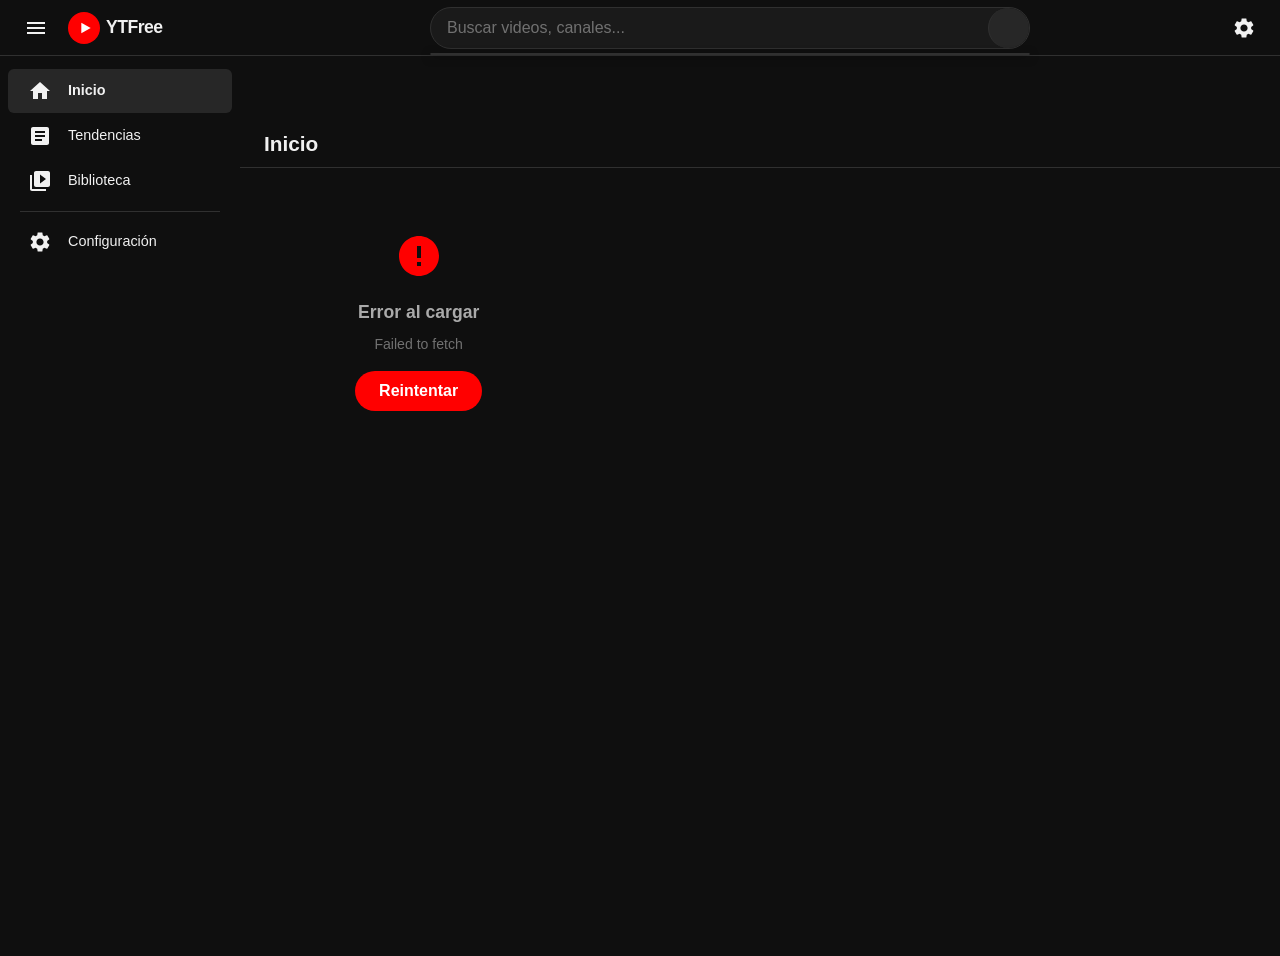
<file: index.html>
<!DOCTYPE html>
<html lang="es">
<head>
  <meta charset="UTF-8">
  <meta name="viewport" content="width=device-width, initial-scale=1.0, viewport-fit=cover">
  <meta name="theme-color" content="#0f0f0f">
  <meta name="description" content="YouTube sin anuncios - Rápido y gratis">
  <meta name="mobile-web-app-capable" content="yes">
  <meta name="apple-mobile-web-app-capable" content="yes">
  <meta name="apple-mobile-web-app-status-bar-style" content="black-translucent">
  <meta name="apple-mobile-web-app-title" content="YTFree">
  <title>YTFree</title>
  <link rel="manifest" href="/manifest.json">
  <link rel="apple-touch-icon" href="/icons/apple-touch-icon.png">
  <link rel="icon" type="image/svg+xml" href="/icons/icon.svg">
  <link rel="stylesheet" href="/css/app.css">
</head>
<body>
  <div id="app">
    <header id="header">
      <div class="header-left">
        <button id="sidebar-toggle" class="icon-btn" aria-label="Menú">
          <svg viewBox="0 0 24 24" fill="currentColor" width="24" height="24"><path d="M3 18h18v-2H3v2zm0-5h18v-2H3v2zm0-7v2h18V6H3z"/></svg>
        </button>
        <a href="#/" class="logo-link" aria-label="YTFree inicio">
          <svg viewBox="0 0 24 24" width="32" height="32"><circle cx="12" cy="12" r="12" fill="#FF0000"/><polygon points="10,8 17,12 10,16" fill="white"/></svg>
          <span class="logo-text">YTFree</span>
        </a>
      </div>

      <div class="header-center" id="header-center">
        <div class="search-wrapper">
          <form id="search-form">
            <input type="search" id="search-input" placeholder="Buscar videos, canales..." autocomplete="off" spellcheck="false">
            <button type="submit" class="icon-btn search-btn" aria-label="Buscar">
              <svg viewBox="0 0 24 24" fill="currentColor" width="20" height="20"><path d="M15.5 14h-.79l-.28-.27C15.41 12.59 16 11.11 16 9.5 16 5.91 13.09 3 9.5 3S3 5.91 3 9.5 5.91 16 9.5 16c1.61 0 3.09-.59 4.23-1.57l.27.28v.79l5 4.99L20.49 19l-4.99-5zm-6 0C7.01 14 5 11.99 5 9.5S7.01 5 9.5 5 14 7.01 14 9.5 11.99 14 9.5 14z"/></svg>
            </button>
          </form>
          <ul id="suggestions-box" class="suggestions-box" role="listbox"></ul>
        </div>
      </div>

      <div class="header-right">
        <button id="search-toggle-mobile" class="icon-btn show-mobile" aria-label="Buscar">
          <svg viewBox="0 0 24 24" fill="currentColor" width="24" height="24"><path d="M15.5 14h-.79l-.28-.27C15.41 12.59 16 11.11 16 9.5 16 5.91 13.09 3 9.5 3S3 5.91 3 9.5 5.91 16 9.5 16c1.61 0 3.09-.59 4.23-1.57l.27.28v.79l5 4.99L20.49 19l-4.99-5zm-6 0C7.01 14 5 11.99 5 9.5S7.01 5 9.5 5 14 7.01 14 9.5 11.99 14 9.5 14z"/></svg>
        </button>
        <a href="#/settings" class="icon-btn" aria-label="Configuración">
          <svg viewBox="0 0 24 24" fill="currentColor" width="24" height="24"><path d="M19.14 12.94c.04-.3.06-.61.06-.94 0-.32-.02-.64-.07-.94l2.03-1.58c.18-.14.23-.41.12-.61l-1.92-3.32c-.12-.22-.37-.29-.59-.22l-2.39.96c-.5-.38-1.03-.7-1.62-.94l-.36-2.54c-.04-.24-.24-.41-.48-.41h-3.84c-.24 0-.43.17-.47.41l-.36 2.54c-.59.24-1.13.56-1.62.94l-2.39-.96c-.22-.08-.47 0-.59.22L2.74 8.87c-.12.21-.08.47.12.61l2.03 1.58c-.05.3-.09.63-.09.94s.02.64.07.94l-2.03 1.58c-.18.14-.23.41-.12.61l1.92 3.32c.12.22.37.29.59.22l2.39-.96c.5.38 1.03.7 1.62.94l.36 2.54c.05.24.24.41.48.41h3.84c.24 0 .44-.17.47-.41l.36-2.54c.59-.24 1.13-.56 1.62-.94l2.39.96c.22.08.47 0 .59-.22l1.92-3.32c.12-.22.07-.47-.12-.61l-2.01-1.58zM12 15.6c-1.98 0-3.6-1.62-3.6-3.6s1.62-3.6 3.6-3.6 3.6 1.62 3.6 3.6-1.62 3.6-3.6 3.6z"/></svg>
        </a>
      </div>
    </header>

    <nav id="sidebar" class="sidebar" aria-label="Navegación principal">
      <a href="#/" class="nav-item" data-route="home">
        <svg viewBox="0 0 24 24" fill="currentColor" width="24" height="24"><path d="M10 20v-6h4v6h5v-8h3L12 3 2 12h3v8z"/></svg>
        <span>Inicio</span>
      </a>
      <a href="#/trending" class="nav-item" data-route="trending">
        <svg viewBox="0 0 24 24" fill="currentColor" width="24" height="24"><path d="M19 3H5c-1.1 0-2 .9-2 2v14c0 1.1.9 2 2 2h14c1.1 0 2-.9 2-2V5c0-1.1-.9-2-2-2zm-5 14H7v-2h7v2zm3-4H7v-2h10v2zm0-4H7V7h10v2z"/></svg>
        <span>Tendencias</span>
      </a>
      <a href="#/library" class="nav-item" data-route="library">
        <svg viewBox="0 0 24 24" fill="currentColor" width="24" height="24"><path d="M4 6H2v14c0 1.1.9 2 2 2h14v-2H4V6zm16-4H8c-1.1 0-2 .9-2 2v12c0 1.1.9 2 2 2h12c1.1 0 2-.9 2-2V4c0-1.1-.9-2-2-2zm-8 12.5v-9l6 4.5-6 4.5z"/></svg>
        <span>Biblioteca</span>
      </a>
      <div class="nav-divider"></div>
      <a href="#/settings" class="nav-item" data-route="settings">
        <svg viewBox="0 0 24 24" fill="currentColor" width="24" height="24"><path d="M19.14 12.94c.04-.3.06-.61.06-.94 0-.32-.02-.64-.07-.94l2.03-1.58c.18-.14.23-.41.12-.61l-1.92-3.32c-.12-.22-.37-.29-.59-.22l-2.39.96c-.5-.38-1.03-.7-1.62-.94l-.36-2.54c-.04-.24-.24-.41-.48-.41h-3.84c-.24 0-.43.17-.47.41l-.36 2.54c-.59.24-1.13.56-1.62.94l-2.39-.96c-.22-.08-.47 0-.59.22L2.74 8.87c-.12.21-.08.47.12.61l2.03 1.58c-.05.3-.09.63-.09.94s.02.64.07.94l-2.03 1.58c-.18.14-.23.41-.12.61l1.92 3.32c.12.22.37.29.59.22l2.39-.96c.5.38 1.03.7 1.62.94l.36 2.54c.05.24.24.41.48.41h3.84c.24 0 .44-.17.47-.41l.36-2.54c.59-.24 1.13-.56 1.62-.94l2.39.96c.22.08.47 0 .59-.22l1.92-3.32c.12-.22.07-.47-.12-.61l-2.01-1.58zM12 15.6c-1.98 0-3.6-1.62-3.6-3.6s1.62-3.6 3.6-3.6 3.6 1.62 3.6 3.6-1.62 3.6-3.6 3.6z"/></svg>
        <span>Configuración</span>
      </a>
    </nav>

    <main id="main-content">
      <div id="page-view"></div>
    </main>

    <nav id="bottom-nav" aria-label="Navegación móvil">
      <a href="#/" class="bottom-nav-item" data-route="home">
        <svg viewBox="0 0 24 24" fill="currentColor" width="24" height="24"><path d="M10 20v-6h4v6h5v-8h3L12 3 2 12h3v8z"/></svg>
        <span>Inicio</span>
      </a>
      <a href="#/trending" class="bottom-nav-item" data-route="trending">
        <svg viewBox="0 0 24 24" fill="currentColor" width="24" height="24"><path d="M19 3H5c-1.1 0-2 .9-2 2v14c0 1.1.9 2 2 2h14c1.1 0 2-.9 2-2V5c0-1.1-.9-2-2-2zm-5 14H7v-2h7v2zm3-4H7v-2h10v2zm0-4H7V7h10v2z"/></svg>
        <span>Tendencias</span>
      </a>
      <a href="#/search" class="bottom-nav-item" data-route="search">
        <svg viewBox="0 0 24 24" fill="currentColor" width="24" height="24"><path d="M15.5 14h-.79l-.28-.27C15.41 12.59 16 11.11 16 9.5 16 5.91 13.09 3 9.5 3S3 5.91 3 9.5 5.91 16 9.5 16c1.61 0 3.09-.59 4.23-1.57l.27.28v.79l5 4.99L20.49 19l-4.99-5zm-6 0C7.01 14 5 11.99 5 9.5S7.01 5 9.5 5 14 7.01 14 9.5 11.99 14 9.5 14z"/></svg>
        <span>Buscar</span>
      </a>
      <a href="#/library" class="bottom-nav-item" data-route="library">
        <svg viewBox="0 0 24 24" fill="currentColor" width="24" height="24"><path d="M4 6H2v14c0 1.1.9 2 2 2h14v-2H4V6zm16-4H8c-1.1 0-2 .9-2 2v12c0 1.1.9 2 2 2h12c1.1 0 2-.9 2-2V4c0-1.1-.9-2-2-2zm-8 12.5v-9l6 4.5-6 4.5z"/></svg>
        <span>Biblioteca</span>
      </a>
    </nav>
  </div>

  <div id="install-banner" class="install-banner" style="display:none">
    <svg viewBox="0 0 24 24" fill="#FF0000" width="36" height="36"><circle cx="12" cy="12" r="12" fill="#FF0000"/><polygon points="10,8 17,12 10,16" fill="white"/></svg>
    <div class="install-text">
      <strong>Instalar YTFree</strong>
      <small>Agregar a tu dispositivo como app</small>
    </div>
    <button id="install-btn" class="btn-red">Instalar</button>
    <button id="install-dismiss" class="icon-btn">
      <svg viewBox="0 0 24 24" fill="currentColor" width="18" height="18"><path d="M19 6.41L17.59 5 12 10.59 6.41 5 5 6.41 10.59 12 5 17.59 6.41 19 12 13.41 17.59 19 19 17.59 13.41 12z"/></svg>
    </button>
  </div>

  <div id="toast" role="alert" aria-live="polite"></div>

  <script src="/js/config.js"></script>
  <script src="/js/api.js"></script>
  <script src="/js/router.js"></script>
  <script src="/js/player.js"></script>
  <script src="/js/ui.js"></script>
  <script src="/js/app.js"></script>
</body>
</html>
</file>
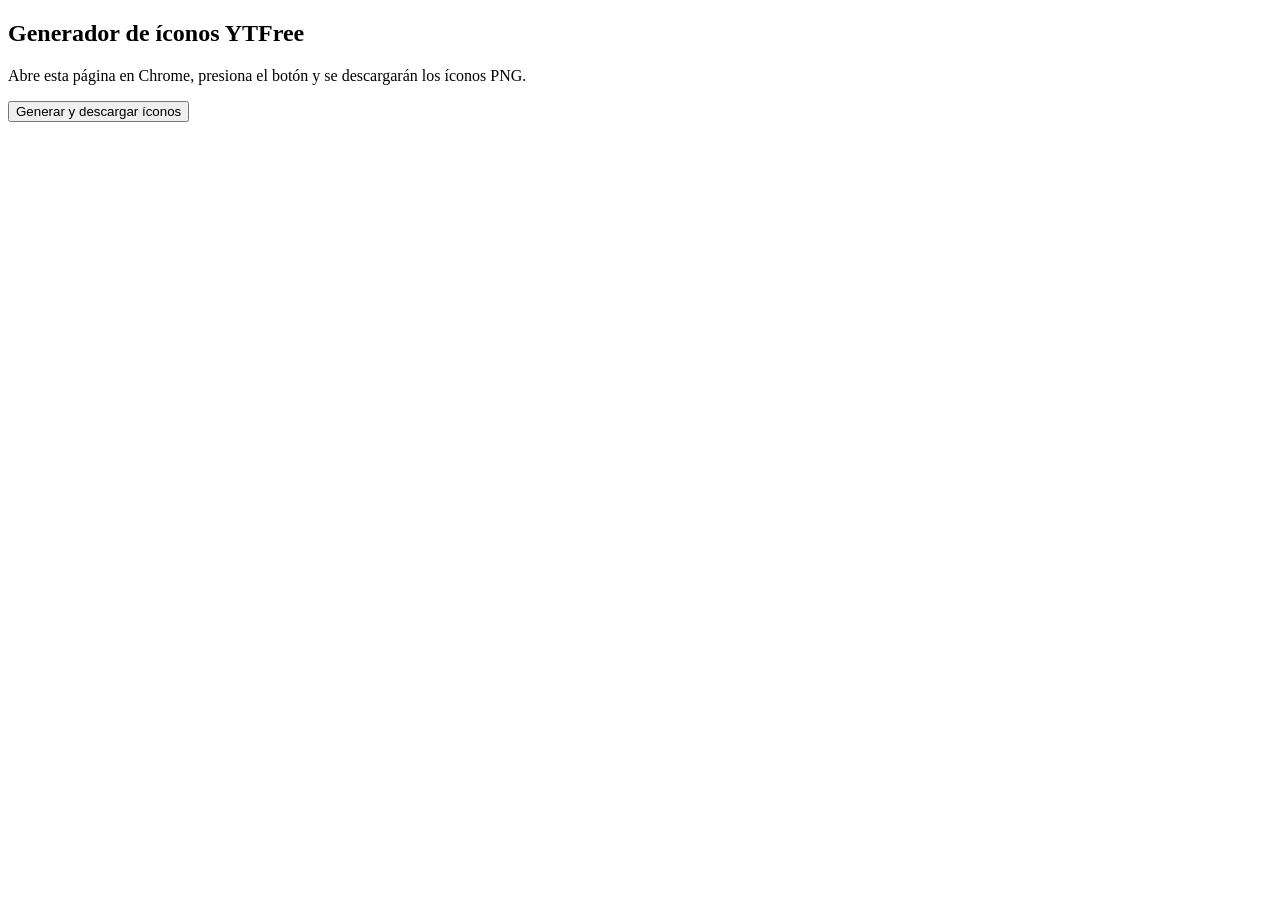
<file: generate-icons.html>
<!DOCTYPE html>
<html>
<head><title>Generar íconos PWA</title></head>
<body>
<h2>Generador de íconos YTFree</h2>
<p>Abre esta página en Chrome, presiona el botón y se descargarán los íconos PNG.</p>
<button onclick="generate()">Generar y descargar íconos</button>
<div id="out"></div>
<script>
const SIZES = [72, 96, 128, 144, 152, 192, 384, 512];

function drawIcon(size) {
  const canvas = document.createElement('canvas');
  canvas.width = canvas.height = size;
  const ctx = canvas.getContext('2d');
  const r = size * 0.15;

  // Background
  ctx.fillStyle = '#0f0f0f';
  ctx.beginPath();
  ctx.roundRect(0, 0, size, size, r);
  ctx.fill();

  // Red circle
  ctx.fillStyle = '#FF0000';
  ctx.beginPath();
  ctx.arc(size/2, size/2, size * 0.37, 0, Math.PI * 2);
  ctx.fill();

  // Play triangle
  ctx.fillStyle = 'white';
  ctx.beginPath();
  const cx = size/2, cy = size/2;
  const tw = size * 0.32, th = size * 0.36;
  ctx.moveTo(cx - tw*0.35, cy - th/2);
  ctx.lineTo(cx + tw*0.65, cy);
  ctx.lineTo(cx - tw*0.35, cy + th/2);
  ctx.closePath();
  ctx.fill();

  return canvas;
}

async function generate() {
  const out = document.getElementById('out');
  out.innerHTML = '<p>Generando...</p>';

  for (const size of SIZES) {
    const canvas = drawIcon(size);
    const blob = await new Promise(res => canvas.toBlob(res, 'image/png'));
    const url = URL.createObjectURL(blob);
    const a = document.createElement('a');
    a.href = url;
    a.download = `icon-${size}.png`;
    a.click();
    await new Promise(res => setTimeout(res, 200));
  }

  // Apple touch icon (180x180)
  const apple = drawIcon(180);
  const blob = await new Promise(res => apple.toBlob(res, 'image/png'));
  const url = URL.createObjectURL(blob);
  const a = document.createElement('a');
  a.href = url;
  a.download = 'apple-touch-icon.png';
  a.click();

  out.innerHTML = '<p>✅ Íconos generados. Mueve los archivos a la carpeta <strong>icons/</strong></p>';
}
</script>
</body>
</html>
</file>
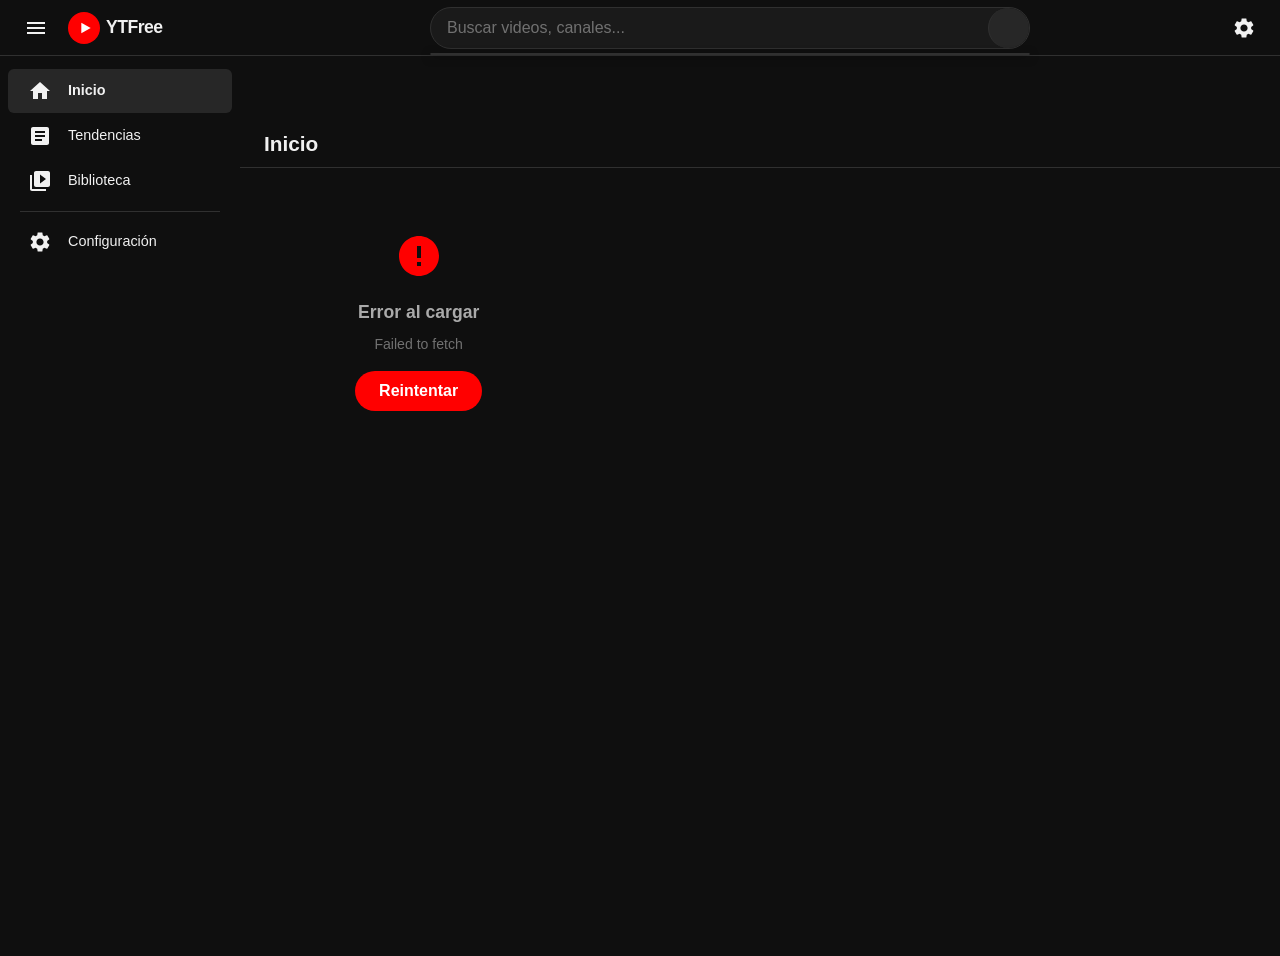
<file: movie.html>
<!DOCTYPE html>
<html lang="es">
<head>
  <meta charset="UTF-8" />
  <meta name="viewport" content="width=device-width, initial-scale=1.0" />
  <meta name="description" id="meta-description" content="Detalles de la película" />
  <title id="page-title">Cargando... | CineMax</title>
  <link rel="stylesheet" href="css/style.css" />
  <link rel="preconnect" href="https://fonts.googleapis.com" />
  <link rel="preconnect" href="https://fonts.gstatic.com" crossorigin />
  <link href="https://fonts.googleapis.com/css2?family=Inter:wght@300;400;500;600;700&display=swap" rel="stylesheet" />
</head>
<body>

  <!-- HEADER -->
  <header class="header" id="header">
    <div class="header__inner">
      <a href="index.html" class="logo" id="logo-link">
        <span class="logo__icon" id="logo-icon">🎬</span>
        <span class="logo__text" id="logo-text">CineMax</span>
      </a>

      <nav class="nav">
        <a href="index.html" class="nav__link">Inicio</a>
        <a href="index.html?category=movie&genre=28" class="nav__link">Acción</a>
        <a href="index.html?category=movie&genre=35" class="nav__link">Comedia</a>
        <a href="index.html?category=movie&genre=27" class="nav__link">Terror</a>
        <a href="index.html?category=tv" class="nav__link">Series</a>
      </nav>

      <div class="search-box">
        <input type="text" id="search-input" class="search-box__input" placeholder="Buscar películas, series..." autocomplete="off" />
        <button class="search-box__btn" id="search-btn" aria-label="Buscar">
          <svg width="18" height="18" viewBox="0 0 24 24" fill="none" stroke="currentColor" stroke-width="2.5">
            <circle cx="11" cy="11" r="8"/><path d="m21 21-4.35-4.35"/>
          </svg>
        </button>
      </div>

      <button class="hamburger" id="hamburger" aria-label="Menu">
        <span></span><span></span><span></span>
      </button>
    </div>

    <div class="mobile-menu" id="mobile-menu">
      <a href="index.html" class="mobile-menu__link">Inicio</a>
      <a href="index.html?category=movie&genre=28" class="mobile-menu__link">Acción</a>
      <a href="index.html?category=movie&genre=35" class="mobile-menu__link">Comedia</a>
      <a href="index.html?category=movie&genre=27" class="mobile-menu__link">Terror</a>
      <a href="index.html?category=tv" class="mobile-menu__link">Series</a>
    </div>
  </header>

  <!-- DETAIL HERO -->
  <section class="detail-hero" id="detail-hero">
    <div class="detail-hero__backdrop" id="detail-backdrop"></div>
    <div class="detail-hero__overlay"></div>
    <div class="detail-hero__content" id="detail-content">
      <!-- skeleton -->
      <div class="detail-skeleton">
        <div class="skeleton skeleton--poster"></div>
        <div class="detail-skeleton__info">
          <div class="skeleton skeleton--title"></div>
          <div class="skeleton skeleton--text"></div>
          <div class="skeleton skeleton--text"></div>
          <div class="skeleton skeleton--text skeleton--short"></div>
          <div class="skeleton skeleton--buttons"></div>
        </div>
      </div>
    </div>
  </section>

  <!-- MAIN DETAIL -->
  <main class="main detail-main" id="detail-main" style="display:none;">

    <!-- CAST -->
    <section class="section">
      <div class="section__header">
        <h2 class="section__title">Reparto Principal</h2>
      </div>
      <div class="slider-wrap">
        <button class="slider-arrow slider-arrow--left" data-slider="cast" aria-label="Anterior">&#8249;</button>
        <div class="slider" id="cast-slider">
          <div class="slider__track" id="cast-track"></div>
        </div>
        <button class="slider-arrow slider-arrow--right" data-slider="cast" aria-label="Siguiente">&#8250;</button>
      </div>
    </section>

    <!-- TRAILER -->
    <section class="section" id="trailer-section" style="display:none;">
      <div class="section__header">
        <h2 class="section__title">Tráiler Oficial</h2>
      </div>
      <div class="trailer-wrap">
        <div class="trailer-container" id="trailer-container"></div>
      </div>
    </section>

    <!-- SIMILAR -->
    <section class="section" id="similar-section">
      <div class="section__header">
        <h2 class="section__title" id="similar-title">Películas Similares</h2>
      </div>
      <div class="slider-wrap">
        <button class="slider-arrow slider-arrow--left" data-slider="similar" aria-label="Anterior">&#8249;</button>
        <div class="slider" id="similar-slider">
          <div class="slider__track" id="similar-track"></div>
        </div>
        <button class="slider-arrow slider-arrow--right" data-slider="similar" aria-label="Siguiente">&#8250;</button>
      </div>
    </section>

  </main>

  <!-- MODAL TRAILER -->
  <div class="modal" id="trailer-modal">
    <div class="modal__overlay" id="modal-overlay"></div>
    <div class="modal__box">
      <button class="modal__close" id="modal-close" aria-label="Cerrar">✕</button>
      <div class="modal__video" id="modal-video"></div>
    </div>
  </div>

  <!-- FOOTER -->
  <footer class="footer">
    <div class="footer__inner">
      <a href="index.html" class="logo">
        <span class="logo__icon" id="footer-logo-icon">🎬</span>
        <span class="logo__text" id="footer-logo-text">CineMax</span>
      </a>
      <p class="footer__copy">
        Datos proporcionados por
        <a href="https://www.themoviedb.org" target="_blank" rel="noopener">TMDb</a>.
        Este sitio no está afiliado con TMDb.
      </p>
      <div class="footer__tmdb">
        <img src="https://www.themoviedb.org/assets/2/v4/logos/v2/blue_short-8e7b30f73a4020692ccca9c88bafe5dcb6f8a62a4c6bc55cd9ba82bb2cd95f6c.svg" alt="TMDb Logo" height="20" />
      </div>
    </div>
  </footer>

  <button class="back-to-top" id="back-to-top" aria-label="Volver arriba">↑</button>

  <script src="config.js"></script>
  <script src="js/api.js"></script>
  <script src="js/movie.js"></script>
</body>
</html>
</file>
<file: css/app.css>
/* ===== RESET & BASE ===== */
*, *::before, *::after { box-sizing: border-box; margin: 0; padding: 0; }

:root {
  --bg: #0f0f0f;
  --bg2: #1a1a1a;
  --bg3: #272727;
  --bg4: #333;
  --text: #f1f1f1;
  --text2: #aaa;
  --text3: #717171;
  --red: #ff0000;
  --red-hover: #cc0000;
  --border: #303030;
  --header-h: 56px;
  --sidebar-w: 240px;
  --sidebar-mini: 72px;
  --bottom-nav-h: 60px;
  --radius: 12px;
  --radius-sm: 6px;
  --shadow: 0 2px 8px rgba(0,0,0,.5);
  --transition: 0.2s ease;
}

html { font-size: 16px; scroll-behavior: smooth; }

body {
  font-family: -apple-system, BlinkMacSystemFont, 'Segoe UI', Roboto, Arial, sans-serif;
  background: var(--bg);
  color: var(--text);
  line-height: 1.5;
  overflow-x: hidden;
  -webkit-tap-highlight-color: transparent;
}

a { color: inherit; text-decoration: none; }
button { cursor: pointer; border: none; background: none; color: inherit; font: inherit; }
input { font: inherit; }
img { display: block; max-width: 100%; }
ul { list-style: none; }

.hidden { display: none !important; }
.sr-only { position: absolute; width: 1px; height: 1px; overflow: hidden; clip: rect(0,0,0,0); }

/* ===== SCROLLBAR ===== */
::-webkit-scrollbar { width: 6px; height: 6px; }
::-webkit-scrollbar-track { background: transparent; }
::-webkit-scrollbar-thumb { background: var(--bg4); border-radius: 3px; }
::-webkit-scrollbar-thumb:hover { background: var(--text3); }

/* ===== LAYOUT ===== */
#app {
  display: grid;
  grid-template-areas:
    "header header"
    "sidebar main";
  grid-template-rows: var(--header-h) 1fr;
  grid-template-columns: var(--sidebar-w) 1fr;
  min-height: 100dvh;
}

/* ===== HEADER ===== */
#header {
  grid-area: header;
  position: fixed;
  top: 0; left: 0; right: 0;
  height: var(--header-h);
  background: var(--bg);
  display: flex;
  align-items: center;
  gap: 8px;
  padding: 0 16px;
  z-index: 100;
  border-bottom: 1px solid var(--border);
}

.header-left {
  display: flex;
  align-items: center;
  gap: 4px;
  flex-shrink: 0;
  width: calc(var(--sidebar-w) - 20px);
}

.logo-link {
  display: flex;
  align-items: center;
  gap: 6px;
  padding: 4px 8px;
  border-radius: var(--radius-sm);
  transition: background var(--transition);
}
.logo-link:hover { background: var(--bg3); }
.logo-text { font-size: 1.1rem; font-weight: 700; letter-spacing: -0.5px; }

.header-center {
  flex: 1;
  display: flex;
  justify-content: center;
}

.search-wrapper {
  position: relative;
  width: 100%;
  max-width: 600px;
}

.search-wrapper form {
  display: flex;
  border: 1px solid var(--border);
  border-radius: 40px;
  overflow: hidden;
  background: var(--bg2);
  transition: border-color var(--transition);
}
.search-wrapper form:focus-within { border-color: #1c62b9; }

#search-input {
  flex: 1;
  background: none;
  border: none;
  outline: none;
  color: var(--text);
  padding: 8px 16px;
  font-size: 1rem;
  min-width: 0;
}
#search-input::placeholder { color: var(--text3); }

.search-btn {
  padding: 8px 20px;
  background: var(--bg3);
  border-left: 1px solid var(--border);
  color: var(--text);
  transition: background var(--transition);
  border-radius: 0 40px 40px 0;
}
.search-btn:hover { background: var(--bg4); }

.suggestions-box {
  position: absolute;
  top: calc(100% + 4px);
  left: 0; right: 0;
  background: var(--bg2);
  border: 1px solid var(--border);
  border-radius: var(--radius);
  overflow: hidden;
  z-index: 200;
  box-shadow: var(--shadow);
}
.suggestions-box li {
  padding: 10px 16px;
  cursor: pointer;
  display: flex;
  align-items: center;
  gap: 12px;
  font-size: 0.95rem;
  transition: background var(--transition);
}
.suggestions-box li:hover { background: var(--bg3); }
.suggestions-box li svg { color: var(--text3); flex-shrink: 0; }

.header-right {
  display: flex;
  align-items: center;
  gap: 4px;
  flex-shrink: 0;
  margin-left: auto;
}

.icon-btn {
  display: flex;
  align-items: center;
  justify-content: center;
  width: 40px; height: 40px;
  border-radius: 50%;
  transition: background var(--transition);
  color: var(--text);
  flex-shrink: 0;
}
.icon-btn:hover { background: var(--bg3); }

/* ===== SIDEBAR ===== */
#sidebar {
  grid-area: sidebar;
  position: fixed;
  top: var(--header-h);
  left: 0;
  width: var(--sidebar-w);
  height: calc(100dvh - var(--header-h));
  overflow-y: auto;
  padding: 12px 0;
  background: var(--bg);
  z-index: 50;
  transition: transform var(--transition), width var(--transition);
}

#sidebar.collapsed {
  width: var(--sidebar-mini);
}
#sidebar.collapsed .nav-item span { display: none; }
#sidebar.collapsed .nav-item { justify-content: center; padding: 12px 0; }

.nav-item {
  display: flex;
  align-items: center;
  gap: 16px;
  padding: 10px 20px;
  border-radius: var(--radius-sm);
  margin: 1px 8px;
  transition: background var(--transition);
  font-size: 0.9rem;
  font-weight: 500;
  white-space: nowrap;
  color: var(--text);
}
.nav-item:hover { background: var(--bg3); }
.nav-item.active { background: var(--bg3); font-weight: 600; }
.nav-item svg { flex-shrink: 0; }

.nav-divider {
  height: 1px;
  background: var(--border);
  margin: 8px 20px;
}

/* ===== MAIN CONTENT ===== */
#main-content {
  grid-area: main;
  margin-top: var(--header-h);
  min-height: calc(100dvh - var(--header-h));
  overflow-x: hidden;
}

#page-view { min-height: calc(100dvh - var(--header-h)); }

/* ===== BOTTOM NAV (mobile) ===== */
#bottom-nav {
  display: none;
  position: fixed;
  bottom: 0; left: 0; right: 0;
  height: var(--bottom-nav-h);
  background: var(--bg2);
  border-top: 1px solid var(--border);
  z-index: 100;
  padding-bottom: env(safe-area-inset-bottom);
}

.bottom-nav-item {
  display: flex;
  flex-direction: column;
  align-items: center;
  justify-content: center;
  gap: 4px;
  flex: 1;
  font-size: 0.7rem;
  color: var(--text2);
  transition: color var(--transition);
  padding: 6px 0;
}
.bottom-nav-item.active, .bottom-nav-item:hover { color: var(--text); }
.bottom-nav-item.active svg { fill: var(--red); }

/* ===== VIDEO GRID ===== */
.page-header {
  padding: 16px 24px 8px;
  font-size: 1.3rem;
  font-weight: 700;
  border-bottom: 1px solid var(--border);
  margin-bottom: 8px;
}

.video-grid {
  display: grid;
  grid-template-columns: repeat(auto-fill, minmax(280px, 1fr));
  gap: 16px;
  padding: 16px;
}

.video-card {
  cursor: pointer;
  border-radius: var(--radius);
  overflow: hidden;
  transition: transform var(--transition);
}
.video-card:hover { transform: translateY(-2px); }
.video-card:hover .video-title { color: var(--red); }

.thumb-wrap {
  position: relative;
  aspect-ratio: 16/9;
  background: var(--bg3);
  overflow: hidden;
  border-radius: var(--radius);
}
.thumb-wrap img {
  width: 100%; height: 100%;
  object-fit: cover;
  transition: transform 0.3s ease;
}
.video-card:hover .thumb-wrap img { transform: scale(1.03); }

.duration-badge {
  position: absolute;
  bottom: 6px; right: 6px;
  background: rgba(0,0,0,0.85);
  color: #fff;
  font-size: 0.75rem;
  font-weight: 600;
  padding: 2px 5px;
  border-radius: 4px;
  line-height: 1.4;
}

.live-badge {
  position: absolute;
  top: 6px; left: 6px;
  background: var(--red);
  color: #fff;
  font-size: 0.7rem;
  font-weight: 700;
  padding: 2px 6px;
  border-radius: 4px;
  text-transform: uppercase;
  letter-spacing: 0.5px;
}

.short-badge {
  position: absolute;
  top: 6px; right: 6px;
  background: #ff0050;
  color: #fff;
  font-size: 0.7rem;
  font-weight: 700;
  padding: 2px 6px;
  border-radius: 4px;
  text-transform: uppercase;
}

.video-info {
  display: flex;
  gap: 10px;
  padding: 10px 4px 4px;
}

.channel-avatar {
  width: 36px; height: 36px;
  border-radius: 50%;
  background: var(--bg3);
  flex-shrink: 0;
  object-fit: cover;
  cursor: pointer;
}
.channel-avatar:hover { opacity: 0.8; }

.video-meta { flex: 1; min-width: 0; }

.video-title {
  font-size: 0.9rem;
  font-weight: 600;
  line-height: 1.4;
  display: -webkit-box;
  -webkit-line-clamp: 2;
  -webkit-box-orient: vertical;
  overflow: hidden;
  margin-bottom: 4px;
  transition: color var(--transition);
}

.video-channel {
  font-size: 0.8rem;
  color: var(--text2);
  white-space: nowrap;
  overflow: hidden;
  text-overflow: ellipsis;
  cursor: pointer;
}
.video-channel:hover { color: var(--text); }

.video-stats {
  font-size: 0.78rem;
  color: var(--text3);
  margin-top: 2px;
}

/* ===== SEARCH PAGE ===== */
.filter-bar {
  display: flex;
  gap: 8px;
  padding: 12px 16px;
  overflow-x: auto;
  border-bottom: 1px solid var(--border);
  -webkit-overflow-scrolling: touch;
  scrollbar-width: none;
}
.filter-bar::-webkit-scrollbar { display: none; }

.filter-chip {
  padding: 6px 14px;
  border-radius: 20px;
  border: 1px solid var(--border);
  background: var(--bg2);
  color: var(--text);
  font-size: 0.85rem;
  white-space: nowrap;
  cursor: pointer;
  transition: background var(--transition), border-color var(--transition);
}
.filter-chip:hover { background: var(--bg3); }
.filter-chip.active { background: var(--text); color: var(--bg); border-color: var(--text); }

.search-results-list {
  display: flex;
  flex-direction: column;
  gap: 12px;
  padding: 16px;
}

.search-result-card {
  display: flex;
  gap: 12px;
  cursor: pointer;
  border-radius: var(--radius-sm);
  padding: 4px;
  transition: background var(--transition);
}
.search-result-card:hover { background: var(--bg2); }

.search-thumb {
  position: relative;
  flex-shrink: 0;
  width: 240px;
  aspect-ratio: 16/9;
  border-radius: var(--radius-sm);
  overflow: hidden;
  background: var(--bg3);
}
.search-thumb img { width: 100%; height: 100%; object-fit: cover; }

.search-meta { flex: 1; min-width: 0; padding: 4px 0; }
.search-meta .video-title { font-size: 1rem; -webkit-line-clamp: 2; }
.search-meta .video-stats { margin-top: 6px; }
.search-description {
  font-size: 0.82rem;
  color: var(--text3);
  margin-top: 8px;
  display: -webkit-box;
  -webkit-line-clamp: 2;
  -webkit-box-orient: vertical;
  overflow: hidden;
}

.channel-result-card {
  display: flex;
  align-items: center;
  gap: 16px;
  padding: 12px;
  cursor: pointer;
  border-radius: var(--radius);
  transition: background var(--transition);
}
.channel-result-card:hover { background: var(--bg2); }
.channel-result-avatar {
  width: 80px; height: 80px;
  border-radius: 50%;
  object-fit: cover;
  background: var(--bg3);
}
.channel-result-info { flex: 1; }
.channel-result-name { font-size: 1rem; font-weight: 600; margin-bottom: 4px; }
.channel-result-subs { font-size: 0.85rem; color: var(--text2); }

.load-more-btn {
  display: block;
  margin: 16px auto;
  padding: 10px 32px;
  background: var(--bg3);
  border: 1px solid var(--border);
  border-radius: 20px;
  color: var(--text);
  font-size: 0.9rem;
  font-weight: 600;
  cursor: pointer;
  transition: background var(--transition);
}
.load-more-btn:hover { background: var(--bg4); }

/* ===== WATCH PAGE ===== */
.watch-layout {
  display: grid;
  grid-template-columns: 1fr 400px;
  gap: 24px;
  padding: 24px;
  max-width: 1600px;
  margin: 0 auto;
  align-items: start;
}

/* ===== VIDEO PLAYER ===== */
.player-container {
  background: #000;
  border-radius: var(--radius);
  overflow: hidden;
  position: relative;
  aspect-ratio: 16/9;
  width: 100%;
}

.player-container video {
  width: 100%; height: 100%;
  display: block;
  background: #000;
}

.player-overlay {
  position: absolute;
  inset: 0;
  display: flex;
  flex-direction: column;
  justify-content: flex-end;
  background: linear-gradient(transparent 50%, rgba(0,0,0,0.7) 100%);
  opacity: 0;
  transition: opacity 0.3s ease;
}
.player-container:hover .player-overlay,
.player-container.paused .player-overlay,
.player-container.show-controls .player-overlay { opacity: 1; }

.player-center-btn {
  position: absolute;
  top: 50%; left: 50%;
  transform: translate(-50%, -50%);
  width: 64px; height: 64px;
  background: rgba(0,0,0,0.7);
  border-radius: 50%;
  display: flex;
  align-items: center;
  justify-content: center;
  pointer-events: none;
  opacity: 0;
  transition: opacity 0.2s ease;
}
.player-container.show-play-btn .player-center-btn { opacity: 1; }

.player-progress-area {
  padding: 8px 16px 0;
  cursor: pointer;
}
.progress-bar {
  height: 4px;
  background: rgba(255,255,255,0.3);
  border-radius: 2px;
  position: relative;
  transition: height 0.15s ease;
}
.player-progress-area:hover .progress-bar { height: 6px; }
.progress-filled {
  position: absolute;
  left: 0; top: 0; height: 100%;
  background: var(--red);
  border-radius: 2px;
  pointer-events: none;
}
.progress-handle {
  position: absolute;
  top: 50%;
  transform: translate(-50%, -50%);
  width: 14px; height: 14px;
  background: var(--red);
  border-radius: 50%;
  pointer-events: none;
  opacity: 0;
  transition: opacity 0.15s ease;
}
.player-progress-area:hover .progress-handle { opacity: 1; }

.player-buffered {
  position: absolute;
  left: 0; top: 0; height: 100%;
  background: rgba(255,255,255,0.2);
  border-radius: 2px;
  pointer-events: none;
}

.player-controls {
  display: flex;
  align-items: center;
  gap: 4px;
  padding: 8px 12px 12px;
}

.player-btn {
  display: flex;
  align-items: center;
  justify-content: center;
  width: 40px; height: 40px;
  border-radius: 50%;
  color: #fff;
  transition: background 0.15s ease;
  flex-shrink: 0;
}
.player-btn:hover { background: rgba(255,255,255,0.15); }

.volume-area {
  display: flex;
  align-items: center;
  gap: 4px;
}
.volume-slider {
  width: 0;
  overflow: hidden;
  transition: width 0.2s ease;
  accent-color: #fff;
}
.volume-area:hover .volume-slider { width: 70px; }

input[type="range"].volume-slider {
  height: 4px;
  background: rgba(255,255,255,0.4);
  outline: none;
  border-radius: 2px;
  cursor: pointer;
  appearance: none;
  -webkit-appearance: none;
}
input[type="range"].volume-slider::-webkit-slider-thumb {
  appearance: none;
  width: 12px; height: 12px;
  border-radius: 50%;
  background: #fff;
}

.player-time {
  color: #fff;
  font-size: 0.85rem;
  font-weight: 500;
  white-space: nowrap;
  padding: 0 4px;
}

.player-spacer { flex: 1; }

.quality-select {
  background: transparent;
  color: #fff;
  border: 1px solid rgba(255,255,255,0.3);
  border-radius: 4px;
  padding: 4px 8px;
  font-size: 0.8rem;
  cursor: pointer;
  outline: none;
}
.quality-select option { background: var(--bg2); color: var(--text); }

.speed-select {
  background: transparent;
  color: #fff;
  border: 1px solid rgba(255,255,255,0.3);
  border-radius: 4px;
  padding: 4px 8px;
  font-size: 0.8rem;
  cursor: pointer;
  outline: none;
}
.speed-select option { background: var(--bg2); color: var(--text); }

/* Fullscreen player */
.player-container:fullscreen { border-radius: 0; }
.player-container:-webkit-full-screen { border-radius: 0; }

/* ===== VIDEO INFO ===== */
.video-info-section { padding-top: 12px; }

.video-watch-title {
  font-size: 1.15rem;
  font-weight: 700;
  line-height: 1.4;
  margin-bottom: 12px;
}

.video-actions {
  display: flex;
  align-items: center;
  gap: 8px;
  margin-bottom: 12px;
  flex-wrap: wrap;
}

.action-group {
  display: flex;
  align-items: center;
  background: var(--bg3);
  border-radius: 20px;
  overflow: hidden;
}

.action-btn {
  display: flex;
  align-items: center;
  gap: 6px;
  padding: 8px 16px;
  font-size: 0.9rem;
  font-weight: 600;
  color: var(--text);
  transition: background var(--transition);
  border-radius: 20px;
}
.action-btn:hover { background: var(--bg4); }
.action-btn.liked { color: var(--red); }
.action-divider { width: 1px; height: 24px; background: var(--border); }

.share-btn, .download-btn {
  display: flex;
  align-items: center;
  gap: 6px;
  padding: 8px 16px;
  background: var(--bg3);
  border-radius: 20px;
  font-size: 0.9rem;
  font-weight: 600;
  color: var(--text);
  transition: background var(--transition);
}
.share-btn:hover, .download-btn:hover { background: var(--bg4); }

.view-count-bar {
  display: flex;
  align-items: center;
  justify-content: space-between;
  margin-bottom: 8px;
  font-size: 0.9rem;
  color: var(--text2);
}

.channel-bar {
  display: flex;
  align-items: center;
  gap: 12px;
  padding: 12px 0;
  border-top: 1px solid var(--border);
  border-bottom: 1px solid var(--border);
  margin-bottom: 12px;
}

.channel-bar-avatar {
  width: 42px; height: 42px;
  border-radius: 50%;
  object-fit: cover;
  background: var(--bg3);
  cursor: pointer;
  flex-shrink: 0;
}

.channel-bar-info { flex: 1; cursor: pointer; }
.channel-bar-name { font-size: 0.95rem; font-weight: 600; }
.channel-bar-name:hover { color: var(--red); }
.channel-bar-subs { font-size: 0.8rem; color: var(--text2); }

.subscribe-btn {
  padding: 8px 20px;
  background: var(--text);
  color: var(--bg);
  border-radius: 20px;
  font-size: 0.9rem;
  font-weight: 700;
  transition: background var(--transition);
  white-space: nowrap;
}
.subscribe-btn:hover { background: var(--text2); }
.subscribe-btn.subscribed { background: var(--bg3); color: var(--text); }

.description-box {
  background: var(--bg2);
  border-radius: var(--radius);
  padding: 14px;
  margin-bottom: 16px;
  cursor: pointer;
  transition: background var(--transition);
}
.description-box:hover { background: var(--bg3); }
.description-date { font-size: 0.85rem; font-weight: 600; margin-bottom: 8px; }
.description-text {
  font-size: 0.88rem;
  color: var(--text2);
  line-height: 1.6;
  white-space: pre-wrap;
  overflow: hidden;
  max-height: 80px;
  position: relative;
}
.description-text.expanded { max-height: none; }
.description-text:not(.expanded)::after {
  content: '';
  position: absolute;
  bottom: 0; left: 0; right: 0;
  height: 30px;
  background: linear-gradient(transparent, var(--bg2));
}
.description-toggle {
  margin-top: 8px;
  font-size: 0.85rem;
  font-weight: 600;
  color: var(--text);
}

/* ===== COMMENTS ===== */
.comments-section { margin-top: 16px; }
.comments-header { font-size: 1rem; font-weight: 700; margin-bottom: 16px; }

.comment-card {
  display: flex;
  gap: 12px;
  margin-bottom: 20px;
}
.comment-avatar {
  width: 36px; height: 36px;
  border-radius: 50%;
  background: var(--bg3);
  object-fit: cover;
  flex-shrink: 0;
}
.comment-body { flex: 1; }
.comment-author { font-size: 0.85rem; font-weight: 600; margin-bottom: 4px; }
.comment-text { font-size: 0.88rem; color: var(--text2); line-height: 1.5; }
.comment-actions { display: flex; align-items: center; gap: 16px; margin-top: 8px; font-size: 0.8rem; color: var(--text3); }
.comment-like { display: flex; align-items: center; gap: 4px; cursor: pointer; }
.comment-like:hover { color: var(--text); }

/* ===== RELATED VIDEOS (sidebar) ===== */
.related-title { font-size: 1rem; font-weight: 700; margin-bottom: 12px; padding: 0 4px; }

.related-card {
  display: flex;
  gap: 8px;
  cursor: pointer;
  border-radius: var(--radius-sm);
  padding: 6px;
  margin-bottom: 8px;
  transition: background var(--transition);
}
.related-card:hover { background: var(--bg2); }

.related-thumb {
  position: relative;
  flex-shrink: 0;
  width: 168px;
  aspect-ratio: 16/9;
  border-radius: var(--radius-sm);
  overflow: hidden;
  background: var(--bg3);
}
.related-thumb img { width: 100%; height: 100%; object-fit: cover; }

.related-meta { flex: 1; min-width: 0; }
.related-title-text {
  font-size: 0.85rem;
  font-weight: 600;
  line-height: 1.35;
  display: -webkit-box;
  -webkit-line-clamp: 2;
  -webkit-box-orient: vertical;
  overflow: hidden;
  margin-bottom: 4px;
}
.related-channel { font-size: 0.78rem; color: var(--text2); }
.related-stats { font-size: 0.75rem; color: var(--text3); }

/* ===== CHANNEL PAGE ===== */
.channel-banner {
  width: 100%;
  aspect-ratio: 6.2/1;
  background: var(--bg3);
  overflow: hidden;
}
.channel-banner img { width: 100%; height: 100%; object-fit: cover; }

.channel-header {
  display: flex;
  align-items: flex-start;
  gap: 20px;
  padding: 16px 24px;
  border-bottom: 1px solid var(--border);
}
.channel-page-avatar {
  width: 80px; height: 80px;
  border-radius: 50%;
  background: var(--bg3);
  object-fit: cover;
  flex-shrink: 0;
}
.channel-page-info { flex: 1; }
.channel-page-name { font-size: 1.5rem; font-weight: 700; margin-bottom: 4px; }
.channel-page-stats { font-size: 0.85rem; color: var(--text2); margin-bottom: 8px; }
.channel-page-desc {
  font-size: 0.88rem;
  color: var(--text2);
  display: -webkit-box;
  -webkit-line-clamp: 2;
  -webkit-box-orient: vertical;
  overflow: hidden;
}

/* ===== LIBRARY PAGE ===== */
.library-section { padding: 24px; }
.library-header {
  font-size: 1.3rem;
  font-weight: 700;
  margin-bottom: 16px;
  display: flex;
  align-items: center;
  justify-content: space-between;
}
.clear-history-btn {
  font-size: 0.85rem;
  color: var(--text2);
  text-decoration: underline;
  cursor: pointer;
}
.clear-history-btn:hover { color: var(--text); }
.empty-state {
  text-align: center;
  padding: 60px 20px;
  color: var(--text3);
}
.empty-state svg { margin: 0 auto 16px; opacity: 0.4; }
.empty-state p { font-size: 0.95rem; }

/* ===== SETTINGS PAGE ===== */
.settings-page { padding: 24px; max-width: 700px; }
.settings-title { font-size: 1.4rem; font-weight: 700; margin-bottom: 24px; }
.settings-group { margin-bottom: 28px; }
.settings-group-title { font-size: 0.85rem; font-weight: 700; color: var(--text3); text-transform: uppercase; letter-spacing: 1px; margin-bottom: 12px; }
.settings-item {
  display: flex;
  align-items: center;
  justify-content: space-between;
  padding: 12px 16px;
  background: var(--bg2);
  border-radius: var(--radius-sm);
  margin-bottom: 4px;
  gap: 16px;
}
.settings-item-info { flex: 1; }
.settings-item-label { font-size: 0.95rem; font-weight: 500; margin-bottom: 2px; }
.settings-item-desc { font-size: 0.82rem; color: var(--text3); }
.settings-select {
  background: var(--bg3);
  color: var(--text);
  border: 1px solid var(--border);
  border-radius: var(--radius-sm);
  padding: 6px 10px;
  font-size: 0.88rem;
  outline: none;
  cursor: pointer;
  min-width: 140px;
}
.settings-select:focus { border-color: var(--red); }

.instance-list {
  background: var(--bg2);
  border-radius: var(--radius);
  overflow: hidden;
  margin-bottom: 8px;
}
.instance-item {
  display: flex;
  align-items: center;
  gap: 12px;
  padding: 12px 16px;
  border-bottom: 1px solid var(--border);
  cursor: pointer;
  transition: background var(--transition);
}
.instance-item:last-child { border-bottom: none; }
.instance-item:hover { background: var(--bg3); }
.instance-item.selected { background: rgba(255,0,0,0.1); }
.instance-radio {
  width: 16px; height: 16px;
  border-radius: 50%;
  border: 2px solid var(--border);
  flex-shrink: 0;
  transition: border-color var(--transition), background var(--transition);
}
.instance-item.selected .instance-radio {
  border-color: var(--red);
  background: var(--red);
}
.instance-name { font-size: 0.9rem; font-weight: 500; }
.instance-url { font-size: 0.78rem; color: var(--text3); }
.instance-ping { font-size: 0.78rem; color: var(--text3); margin-left: auto; }
.instance-ping.fast { color: #4caf50; }
.instance-ping.slow { color: #ff9800; }

/* ===== LOADING STATES ===== */
.loader {
  display: flex;
  align-items: center;
  justify-content: center;
  padding: 60px 20px;
}
.spinner {
  width: 36px; height: 36px;
  border: 3px solid var(--bg3);
  border-top-color: var(--red);
  border-radius: 50%;
  animation: spin 0.8s linear infinite;
}
@keyframes spin { to { transform: rotate(360deg); } }

.skeleton {
  background: var(--bg3);
  border-radius: 4px;
  animation: shimmer 1.5s infinite;
  background: linear-gradient(90deg, var(--bg3) 25%, var(--bg4) 50%, var(--bg3) 75%);
  background-size: 200% 100%;
}
@keyframes shimmer { to { background-position: -200% 0; } }

.skeleton-card {
  border-radius: var(--radius);
  overflow: hidden;
}
.skeleton-thumb {
  width: 100%;
  aspect-ratio: 16/9;
  background: var(--bg3);
  animation: shimmer 1.5s infinite;
  background: linear-gradient(90deg, var(--bg3) 25%, var(--bg4) 50%, var(--bg3) 75%);
  background-size: 200% 100%;
}
.skeleton-text {
  height: 14px;
  border-radius: 4px;
  margin: 8px 0;
  animation: shimmer 1.5s infinite;
  background: linear-gradient(90deg, var(--bg3) 25%, var(--bg4) 50%, var(--bg3) 75%);
  background-size: 200% 100%;
}

.error-box {
  text-align: center;
  padding: 40px 20px;
  color: var(--text2);
}
.error-box svg { margin: 0 auto 12px; color: var(--red); }
.error-box h3 { font-size: 1.1rem; margin-bottom: 8px; }
.error-box p { font-size: 0.88rem; color: var(--text3); margin-bottom: 16px; }
.retry-btn {
  padding: 8px 24px;
  background: var(--red);
  color: #fff;
  border-radius: 20px;
  font-weight: 600;
  cursor: pointer;
  transition: background var(--transition);
}
.retry-btn:hover { background: var(--red-hover); }

/* ===== INSTALL BANNER ===== */
.install-banner {
  position: fixed;
  bottom: 70px;
  left: 50%;
  transform: translateX(-50%);
  background: var(--bg2);
  border: 1px solid var(--border);
  border-radius: var(--radius);
  padding: 12px 16px;
  display: flex;
  align-items: center;
  gap: 12px;
  box-shadow: var(--shadow);
  z-index: 300;
  max-width: calc(100vw - 32px);
  animation: slideUp 0.3s ease;
}
@keyframes slideUp { from { transform: translateX(-50%) translateY(100%); opacity: 0; } }
.install-text { flex: 1; min-width: 0; }
.install-text strong { display: block; font-size: 0.9rem; }
.install-text small { font-size: 0.78rem; color: var(--text2); }
.btn-red {
  padding: 8px 16px;
  background: var(--red);
  color: #fff;
  border-radius: 20px;
  font-size: 0.88rem;
  font-weight: 700;
  white-space: nowrap;
  transition: background var(--transition);
}
.btn-red:hover { background: var(--red-hover); }

/* ===== TOAST ===== */
#toast {
  position: fixed;
  bottom: 80px;
  left: 50%;
  transform: translateX(-50%) translateY(20px);
  background: var(--bg4);
  color: var(--text);
  padding: 10px 20px;
  border-radius: 20px;
  font-size: 0.88rem;
  z-index: 500;
  opacity: 0;
  transition: all 0.3s ease;
  pointer-events: none;
  white-space: nowrap;
  box-shadow: var(--shadow);
}
#toast.show {
  opacity: 1;
  transform: translateX(-50%) translateY(0);
}

/* ===== SHOW/HIDE HELPERS ===== */
.show-mobile { display: none; }

/* ===== RESPONSIVE ===== */
@media (max-width: 1024px) {
  #app {
    grid-template-columns: var(--sidebar-mini) 1fr;
  }
  .header-left { width: calc(var(--sidebar-mini) - 8px); }
  #sidebar { width: var(--sidebar-mini); }
  #sidebar .nav-item span { display: none; }
  .nav-item { justify-content: center; padding: 12px 0; }
  .watch-layout { grid-template-columns: 1fr 340px; gap: 16px; padding: 16px; }
  .related-thumb { width: 140px; }
}

@media (max-width: 768px) {
  #app {
    grid-template-columns: 1fr;
    grid-template-areas:
      "header"
      "main";
  }
  #sidebar { display: none; }
  #sidebar.open {
    display: block;
    position: fixed;
    top: var(--header-h);
    left: 0;
    width: var(--sidebar-w);
    height: calc(100dvh - var(--header-h));
    z-index: 200;
    box-shadow: 4px 0 20px rgba(0,0,0,0.5);
  }
  #sidebar.open .nav-item span { display: inline; }
  #sidebar.open .nav-item { justify-content: flex-start; padding: 10px 20px; }
  #bottom-nav { display: flex; }
  #main-content { margin-bottom: var(--bottom-nav-h); }
  .header-center { display: none; }
  .header-center.mobile-show { display: flex; position: absolute; left: 0; right: 0; top: 0; height: var(--header-h); background: var(--bg); z-index: 10; padding: 8px 16px; }
  .header-left { width: auto; }
  .show-mobile { display: flex; }
  .watch-layout { grid-template-columns: 1fr; padding: 0; gap: 0; }
  .video-info-section { padding: 12px 16px; }
  .player-container { border-radius: 0; }
  .related-card { padding: 8px 16px; margin: 0; }
  .related-thumb { width: 140px; }
  .search-result-card { flex-direction: column; }
  .search-thumb { width: 100%; }
  .video-grid { grid-template-columns: repeat(auto-fill, minmax(160px, 1fr)); gap: 8px; padding: 8px; }
  .install-banner { bottom: calc(var(--bottom-nav-h) + 12px); }
  .settings-page { padding: 16px; }
  .channel-header { flex-wrap: wrap; }
  .channel-page-avatar { width: 60px; height: 60px; }
  .channel-page-name { font-size: 1.2rem; }
  .comments-section { padding: 0 16px; }
}

@media (max-width: 480px) {
  .video-grid { grid-template-columns: 1fr; }
  .search-results-list { padding: 8px; }
  .filter-bar { padding: 8px; }
}

/* ===== SIDEBAR OVERLAY ===== */
#sidebar-overlay {
  display: none;
  position: fixed;
  inset: 0;
  background: rgba(0,0,0,0.5);
  z-index: 150;
}
#sidebar-overlay.active { display: block; }
</file>
<file: css/style.css>
/* ============================================
   CINEMAX - Main Stylesheet
   Dark theme, mobile-first, no dependencies
   ============================================ */

:root {
  --bg:         #0d0d0f;
  --bg-card:    #161618;
  --bg-hover:   #1f1f22;
  --accent:     #e50914;
  --accent-h:   #ff1a26;
  --gold:       #f5c518;
  --text:       #e8e8e8;
  --text-muted: #888;
  --border:     rgba(255,255,255,0.08);
  --radius:     10px;
  --radius-lg:  18px;
  --shadow:     0 4px 24px rgba(0,0,0,0.5);
  --transition: 0.22s ease;
  --header-h:   64px;
  --max-w:      1400px;
}

/* RESET */
*, *::before, *::after { box-sizing: border-box; margin: 0; padding: 0; }
html { scroll-behavior: smooth; }
body {
  font-family: 'Inter', system-ui, sans-serif;
  background: var(--bg);
  color: var(--text);
  min-height: 100vh;
  overflow-x: hidden;
}
a { color: inherit; text-decoration: none; }
img { max-width: 100%; display: block; }
button { cursor: pointer; border: none; background: none; font-family: inherit; }
ul { list-style: none; }

/* ==================== SCROLLBAR ==================== */
::-webkit-scrollbar { width: 6px; height: 6px; }
::-webkit-scrollbar-track { background: var(--bg); }
::-webkit-scrollbar-thumb { background: #333; border-radius: 4px; }
::-webkit-scrollbar-thumb:hover { background: #555; }

/* ==================== HEADER ==================== */
.header {
  position: fixed;
  top: 0; left: 0; right: 0;
  z-index: 100;
  background: linear-gradient(to bottom, rgba(0,0,0,0.95) 0%, transparent 100%);
  transition: background var(--transition);
}
.header.scrolled {
  background: rgba(13,13,15,0.97);
  backdrop-filter: blur(12px);
  box-shadow: 0 1px 0 var(--border);
}
.header__inner {
  max-width: var(--max-w);
  margin: 0 auto;
  height: var(--header-h);
  padding: 0 20px;
  display: flex;
  align-items: center;
  gap: 24px;
}
.logo {
  display: flex;
  align-items: center;
  gap: 8px;
  flex-shrink: 0;
}
.logo__icon { font-size: 1.5rem; }
.logo__text {
  font-size: 1.3rem;
  font-weight: 700;
  color: var(--accent);
  letter-spacing: -0.5px;
}

/* NAV */
.nav {
  display: flex;
  gap: 4px;
  margin-left: 8px;
}
.nav__link {
  padding: 6px 12px;
  border-radius: 6px;
  font-size: 0.875rem;
  font-weight: 500;
  color: var(--text-muted);
  transition: color var(--transition), background var(--transition);
}
.nav__link:hover,
.nav__link--active {
  color: var(--text);
  background: var(--bg-hover);
}

/* SEARCH BOX */
.search-box {
  display: flex;
  align-items: center;
  gap: 0;
  margin-left: auto;
  background: var(--bg-card);
  border: 1px solid var(--border);
  border-radius: 50px;
  overflow: hidden;
  transition: border-color var(--transition);
}
.search-box:focus-within {
  border-color: var(--accent);
}
.search-box__input {
  background: none;
  border: none;
  outline: none;
  color: var(--text);
  font-size: 0.875rem;
  padding: 9px 16px;
  width: 220px;
  transition: width var(--transition);
}
.search-box__input::placeholder { color: var(--text-muted); }
.search-box__btn {
  padding: 9px 14px;
  color: var(--text-muted);
  transition: color var(--transition);
  flex-shrink: 0;
}
.search-box__btn:hover { color: var(--accent); }

/* HAMBURGER */
.hamburger {
  display: none;
  flex-direction: column;
  gap: 5px;
  padding: 6px;
  margin-left: auto;
}
.hamburger span {
  width: 22px;
  height: 2px;
  background: var(--text);
  border-radius: 2px;
  transition: var(--transition);
}
.hamburger.open span:nth-child(1) { transform: translateY(7px) rotate(45deg); }
.hamburger.open span:nth-child(2) { opacity: 0; }
.hamburger.open span:nth-child(3) { transform: translateY(-7px) rotate(-45deg); }

/* MOBILE MENU */
.mobile-menu {
  display: none;
  flex-direction: column;
  background: rgba(13,13,15,0.98);
  border-top: 1px solid var(--border);
  padding: 12px 20px 20px;
  gap: 4px;
}
.mobile-menu.open { display: flex; }
.mobile-menu__link {
  padding: 10px 12px;
  border-radius: 6px;
  font-weight: 500;
  color: var(--text-muted);
}
.mobile-menu__link:hover { color: var(--text); background: var(--bg-hover); }
.search-box--mobile { margin-top: 8px; border-radius: 50px; }
.search-box--mobile .search-box__input { width: 100%; }

/* ==================== HERO ==================== */
.hero {
  position: relative;
  height: 90vh;
  min-height: 500px;
  max-height: 800px;
  display: flex;
  align-items: flex-end;
  overflow: hidden;
  padding-bottom: 60px;
}
.hero__backdrop {
  position: absolute;
  inset: 0;
  background-size: cover;
  background-position: center top;
  transition: opacity 0.8s ease;
}
.hero__overlay {
  position: absolute;
  inset: 0;
  background: linear-gradient(
    to bottom,
    rgba(13,13,15,0.1) 0%,
    rgba(13,13,15,0.2) 40%,
    rgba(13,13,15,0.85) 75%,
    rgba(13,13,15,1) 100%
  );
}
.hero__content {
  position: relative;
  z-index: 2;
  max-width: var(--max-w);
  width: 100%;
  margin: 0 auto;
  padding: 0 24px;
  max-width: 700px;
}
.hero__badge {
  display: inline-flex;
  align-items: center;
  gap: 6px;
  background: var(--accent);
  color: #fff;
  font-size: 0.7rem;
  font-weight: 700;
  text-transform: uppercase;
  letter-spacing: 1px;
  padding: 4px 10px;
  border-radius: 4px;
  margin-bottom: 12px;
}
.hero__title {
  font-size: clamp(1.8rem, 5vw, 3.2rem);
  font-weight: 700;
  line-height: 1.15;
  margin-bottom: 12px;
  text-shadow: 0 2px 12px rgba(0,0,0,0.6);
}
.hero__meta {
  display: flex;
  flex-wrap: wrap;
  align-items: center;
  gap: 12px;
  margin-bottom: 14px;
  font-size: 0.875rem;
  color: var(--text-muted);
}
.hero__rating {
  display: flex;
  align-items: center;
  gap: 4px;
  color: var(--gold);
  font-weight: 600;
}
.hero__overview {
  font-size: 0.95rem;
  line-height: 1.7;
  color: rgba(232,232,232,0.85);
  margin-bottom: 20px;
  display: -webkit-box;
  -webkit-line-clamp: 3;
  -webkit-box-orient: vertical;
  overflow: hidden;
}
.hero__actions {
  display: flex;
  gap: 12px;
  flex-wrap: wrap;
}
.hero__indicators {
  position: absolute;
  bottom: 20px;
  left: 50%;
  transform: translateX(-50%);
  display: flex;
  gap: 6px;
  z-index: 3;
}
.hero__dot {
  width: 7px;
  height: 7px;
  border-radius: 50%;
  background: rgba(255,255,255,0.3);
  border: none;
  cursor: pointer;
  transition: background var(--transition), transform var(--transition);
}
.hero__dot.active {
  background: var(--accent);
  transform: scale(1.3);
}

/* ==================== BUTTONS ==================== */
.btn {
  display: inline-flex;
  align-items: center;
  gap: 8px;
  padding: 11px 22px;
  border-radius: 50px;
  font-size: 0.9rem;
  font-weight: 600;
  transition: all var(--transition);
  cursor: pointer;
  white-space: nowrap;
}
.btn--primary {
  background: var(--accent);
  color: #fff;
}
.btn--primary:hover {
  background: var(--accent-h);
  transform: translateY(-1px);
  box-shadow: 0 6px 20px rgba(229,9,20,0.4);
}
.btn--secondary {
  background: rgba(255,255,255,0.12);
  color: #fff;
  border: 1px solid rgba(255,255,255,0.2);
  backdrop-filter: blur(6px);
}
.btn--secondary:hover {
  background: rgba(255,255,255,0.22);
  transform: translateY(-1px);
}
.btn--outline {
  background: none;
  color: var(--text);
  border: 1px solid var(--border);
  border-radius: 50px;
  padding: 10px 28px;
}
.btn--outline:hover {
  border-color: var(--accent);
  color: var(--accent);
}
.btn--sm {
  padding: 7px 16px;
  font-size: 0.8rem;
}

/* ==================== SECTIONS ==================== */
.main {
  max-width: var(--max-w);
  margin: 0 auto;
  padding: 0 20px 60px;
}
.section {
  margin-top: 48px;
}
.section__header {
  display: flex;
  align-items: center;
  justify-content: space-between;
  margin-bottom: 20px;
  gap: 12px;
}
.section__title {
  font-size: 1.2rem;
  font-weight: 700;
  position: relative;
  padding-left: 14px;
}
.section__title::before {
  content: '';
  position: absolute;
  left: 0;
  top: 50%;
  transform: translateY(-50%);
  width: 4px;
  height: 70%;
  background: var(--accent);
  border-radius: 2px;
}
.section__link {
  font-size: 0.8rem;
  color: var(--accent);
  font-weight: 600;
  white-space: nowrap;
}
.section__link:hover { text-decoration: underline; }

/* TOGGLE GROUP */
.toggle-group {
  display: flex;
  background: var(--bg-card);
  border-radius: 50px;
  padding: 3px;
  border: 1px solid var(--border);
}
.toggle-btn {
  padding: 5px 14px;
  border-radius: 50px;
  font-size: 0.8rem;
  font-weight: 600;
  color: var(--text-muted);
  transition: all var(--transition);
}
.toggle-btn--active {
  background: var(--accent);
  color: #fff;
}

/* ==================== SLIDER ==================== */
.slider-wrap {
  position: relative;
}
.slider {
  overflow: hidden;
}
.slider__track {
  display: flex;
  gap: 14px;
  transition: transform 0.4s cubic-bezier(0.25, 0.46, 0.45, 0.94);
}
.slider-arrow {
  position: absolute;
  top: 50%;
  transform: translateY(-50%);
  z-index: 5;
  width: 40px;
  height: 40px;
  border-radius: 50%;
  background: rgba(13,13,15,0.85);
  border: 1px solid var(--border);
  color: var(--text);
  font-size: 1.4rem;
  display: flex;
  align-items: center;
  justify-content: center;
  backdrop-filter: blur(6px);
  transition: all var(--transition);
  line-height: 1;
}
.slider-arrow:hover {
  background: var(--accent);
  border-color: var(--accent);
}
.slider-arrow--left { left: -20px; }
.slider-arrow--right { right: -20px; }
.slider-arrow.hidden { opacity: 0; pointer-events: none; }

/* ==================== CARDS ==================== */
.card {
  flex-shrink: 0;
  width: 160px;
  cursor: pointer;
  transition: transform var(--transition);
}
.card:hover { transform: translateY(-6px); }
.card:hover .card__img-wrap::after { opacity: 1; }
.card__img-wrap {
  position: relative;
  border-radius: var(--radius);
  overflow: hidden;
  aspect-ratio: 2/3;
  background: var(--bg-card);
}
.card__img-wrap::after {
  content: '';
  position: absolute;
  inset: 0;
  background: linear-gradient(to top, rgba(0,0,0,0.8) 0%, transparent 60%);
  opacity: 0;
  transition: opacity var(--transition);
}
.card__img {
  width: 100%;
  height: 100%;
  object-fit: cover;
  transition: transform var(--transition);
}
.card:hover .card__img { transform: scale(1.04); }
.card__no-img {
  width: 100%;
  height: 100%;
  display: flex;
  align-items: center;
  justify-content: center;
  font-size: 2.5rem;
  background: var(--bg-hover);
}
.card__rating {
  position: absolute;
  bottom: 8px;
  left: 8px;
  z-index: 2;
  display: flex;
  align-items: center;
  gap: 3px;
  background: rgba(0,0,0,0.75);
  color: var(--gold);
  font-size: 0.72rem;
  font-weight: 700;
  padding: 3px 7px;
  border-radius: 20px;
  backdrop-filter: blur(4px);
}
.card__type-badge {
  position: absolute;
  top: 8px;
  right: 8px;
  z-index: 2;
  background: var(--accent);
  color: #fff;
  font-size: 0.62rem;
  font-weight: 700;
  text-transform: uppercase;
  padding: 2px 7px;
  border-radius: 4px;
}
.card__info {
  padding: 8px 2px 0;
}
.card__title {
  font-size: 0.82rem;
  font-weight: 600;
  line-height: 1.35;
  display: -webkit-box;
  -webkit-line-clamp: 2;
  -webkit-box-orient: vertical;
  overflow: hidden;
}
.card__year {
  font-size: 0.75rem;
  color: var(--text-muted);
  margin-top: 2px;
}

/* CAST CARD */
.cast-card {
  flex-shrink: 0;
  width: 120px;
  text-align: center;
}
.cast-card__img-wrap {
  width: 90px;
  height: 90px;
  border-radius: 50%;
  overflow: hidden;
  margin: 0 auto 8px;
  background: var(--bg-card);
  border: 2px solid var(--border);
}
.cast-card__img { width: 100%; height: 100%; object-fit: cover; }
.cast-card__name {
  font-size: 0.78rem;
  font-weight: 600;
  line-height: 1.3;
  display: -webkit-box;
  -webkit-line-clamp: 2;
  -webkit-box-orient: vertical;
  overflow: hidden;
}
.cast-card__role {
  font-size: 0.7rem;
  color: var(--text-muted);
  margin-top: 2px;
  display: -webkit-box;
  -webkit-line-clamp: 1;
  -webkit-box-orient: vertical;
  overflow: hidden;
}

/* ==================== GRID ==================== */
.grid {
  display: grid;
  grid-template-columns: repeat(auto-fill, minmax(150px, 1fr));
  gap: 18px;
}
.grid .card { width: 100%; }

/* ==================== LOAD MORE ==================== */
.load-more-wrap {
  text-align: center;
  margin-top: 32px;
}

/* ==================== SKELETON ==================== */
.skeleton {
  background: linear-gradient(90deg, var(--bg-card) 25%, var(--bg-hover) 50%, var(--bg-card) 75%);
  background-size: 200% 100%;
  animation: shimmer 1.5s infinite;
  border-radius: 6px;
}
@keyframes shimmer {
  0%   { background-position: 200% 0; }
  100% { background-position: -200% 0; }
}
.skeleton--title { height: 48px; width: 70%; margin-bottom: 16px; border-radius: 8px; }
.skeleton--text  { height: 16px; width: 90%; margin-bottom: 10px; }
.skeleton--short { width: 50%; }
.skeleton--buttons { height: 44px; width: 240px; border-radius: 50px; margin-top: 8px; }
.skeleton--poster { width: 240px; height: 360px; border-radius: var(--radius-lg); flex-shrink: 0; }
.skeleton--card  { width: 160px; height: 240px; border-radius: var(--radius); }

/* ==================== DETAIL PAGE ==================== */
.detail-hero {
  position: relative;
  min-height: 100vh;
  display: flex;
  align-items: center;
  padding: var(--header-h) 0 60px;
  overflow: hidden;
}
.detail-hero__backdrop {
  position: absolute;
  inset: 0;
  background-size: cover;
  background-position: center;
}
.detail-hero__overlay {
  position: absolute;
  inset: 0;
  background: linear-gradient(
    105deg,
    rgba(13,13,15,0.95) 0%,
    rgba(13,13,15,0.75) 50%,
    rgba(13,13,15,0.3) 100%
  );
}
.detail-hero__content {
  position: relative;
  z-index: 2;
  max-width: var(--max-w);
  width: 100%;
  margin: 0 auto;
  padding: 40px 24px;
}
.detail-layout {
  display: flex;
  gap: 40px;
  align-items: flex-start;
}
.detail-poster {
  flex-shrink: 0;
  width: 240px;
  border-radius: var(--radius-lg);
  overflow: hidden;
  box-shadow: var(--shadow);
}
.detail-poster img { width: 100%; display: block; }
.detail-info { flex: 1; min-width: 0; }
.detail-tagline {
  font-style: italic;
  color: var(--text-muted);
  font-size: 1rem;
  margin-bottom: 12px;
}
.detail-title {
  font-size: clamp(1.6rem, 4vw, 2.8rem);
  font-weight: 800;
  line-height: 1.15;
  margin-bottom: 8px;
}
.detail-meta {
  display: flex;
  flex-wrap: wrap;
  gap: 10px 20px;
  margin-bottom: 16px;
  font-size: 0.85rem;
  color: var(--text-muted);
  align-items: center;
}
.detail-rating {
  display: flex;
  align-items: center;
  gap: 5px;
  color: var(--gold);
  font-weight: 700;
  font-size: 1rem;
}
.detail-votes {
  font-size: 0.75rem;
  color: var(--text-muted);
}
.detail-genres {
  display: flex;
  flex-wrap: wrap;
  gap: 8px;
  margin-bottom: 20px;
}
.genre-tag {
  padding: 4px 12px;
  border-radius: 50px;
  border: 1px solid var(--border);
  font-size: 0.78rem;
  font-weight: 600;
  color: var(--text-muted);
  transition: all var(--transition);
  cursor: pointer;
}
.genre-tag:hover {
  border-color: var(--accent);
  color: var(--accent);
}
.detail-overview {
  font-size: 0.95rem;
  line-height: 1.8;
  color: rgba(232,232,232,0.85);
  margin-bottom: 24px;
  max-width: 640px;
}
.detail-actions { display: flex; gap: 12px; flex-wrap: wrap; margin-bottom: 28px; }
.detail-stats {
  display: grid;
  grid-template-columns: repeat(auto-fit, minmax(110px, 1fr));
  gap: 12px;
  max-width: 500px;
}
.stat-box {
  background: rgba(255,255,255,0.04);
  border: 1px solid var(--border);
  border-radius: var(--radius);
  padding: 12px;
}
.stat-box__label {
  font-size: 0.7rem;
  color: var(--text-muted);
  text-transform: uppercase;
  letter-spacing: 0.8px;
  margin-bottom: 4px;
}
.stat-box__value {
  font-size: 0.95rem;
  font-weight: 700;
}

.detail-main { padding-top: 0; }

/* DETAIL SKELETON */
.detail-skeleton {
  display: flex;
  gap: 40px;
  align-items: flex-start;
}
.detail-skeleton__info { flex: 1; }

/* ==================== TRAILER ==================== */
.trailer-wrap { display: flex; justify-content: center; }
.trailer-container {
  width: 100%;
  max-width: 800px;
  aspect-ratio: 16/9;
  border-radius: var(--radius-lg);
  overflow: hidden;
  background: var(--bg-card);
}
.trailer-container iframe { width: 100%; height: 100%; border: none; }

/* ==================== MODAL ==================== */
.modal {
  position: fixed;
  inset: 0;
  z-index: 200;
  display: flex;
  align-items: center;
  justify-content: center;
  opacity: 0;
  pointer-events: none;
  transition: opacity 0.3s ease;
}
.modal.open { opacity: 1; pointer-events: all; }
.modal__overlay {
  position: absolute;
  inset: 0;
  background: rgba(0,0,0,0.88);
  backdrop-filter: blur(6px);
}
.modal__box {
  position: relative;
  z-index: 1;
  width: 90%;
  max-width: 900px;
  aspect-ratio: 16/9;
  background: #000;
  border-radius: var(--radius-lg);
  overflow: hidden;
  box-shadow: 0 20px 60px rgba(0,0,0,0.8);
}
.modal__close {
  position: absolute;
  top: -40px;
  right: 0;
  color: #fff;
  font-size: 1.2rem;
  z-index: 2;
  background: rgba(255,255,255,0.1);
  width: 32px;
  height: 32px;
  border-radius: 50%;
  display: flex;
  align-items: center;
  justify-content: center;
  transition: background var(--transition);
}
.modal__close:hover { background: var(--accent); }
.modal__video { width: 100%; height: 100%; }
.modal__video iframe { width: 100%; height: 100%; border: none; }

/* ==================== FOOTER ==================== */
.footer {
  border-top: 1px solid var(--border);
  margin-top: 60px;
  padding: 32px 20px;
}
.footer__inner {
  max-width: var(--max-w);
  margin: 0 auto;
  display: flex;
  flex-wrap: wrap;
  align-items: center;
  gap: 16px 40px;
}
.footer__copy {
  font-size: 0.8rem;
  color: var(--text-muted);
  flex: 1;
}
.footer__copy a { color: var(--accent); }
.footer__copy a:hover { text-decoration: underline; }
.footer__tmdb { opacity: 0.5; }

/* ==================== BACK TO TOP ==================== */
.back-to-top {
  position: fixed;
  bottom: 28px;
  right: 24px;
  z-index: 50;
  width: 42px;
  height: 42px;
  border-radius: 50%;
  background: var(--accent);
  color: #fff;
  font-size: 1.1rem;
  display: flex;
  align-items: center;
  justify-content: center;
  box-shadow: var(--shadow);
  opacity: 0;
  pointer-events: none;
  transition: opacity var(--transition), transform var(--transition);
  transform: translateY(10px);
}
.back-to-top.visible {
  opacity: 1;
  pointer-events: all;
  transform: translateY(0);
}
.back-to-top:hover { transform: translateY(-2px); }

/* ==================== TOAST ==================== */
.toast {
  position: fixed;
  bottom: 28px;
  left: 50%;
  transform: translateX(-50%) translateY(20px);
  background: var(--bg-card);
  border: 1px solid var(--border);
  color: var(--text);
  padding: 10px 20px;
  border-radius: 50px;
  font-size: 0.875rem;
  font-weight: 500;
  box-shadow: var(--shadow);
  opacity: 0;
  transition: all 0.3s ease;
  z-index: 300;
  white-space: nowrap;
}
.toast.show { opacity: 1; transform: translateX(-50%) translateY(0); }

/* ==================== RESPONSIVE ==================== */
@media (max-width: 1100px) {
  .slider-arrow--left { left: -10px; }
  .slider-arrow--right { right: -10px; }
}

@media (max-width: 900px) {
  .nav { display: none; }
  .search-box { display: none; }
  .hamburger { display: flex; }
  .hero { height: 75vh; }
  .detail-layout { flex-direction: column; }
  .detail-poster { width: 180px; margin: 0 auto; }
  .detail-info { text-align: center; }
  .detail-genres { justify-content: center; }
  .detail-actions { justify-content: center; }
  .detail-stats { margin: 0 auto; }
}

@media (max-width: 600px) {
  :root { --header-h: 56px; }
  .hero { height: 70vh; }
  .hero__overview { -webkit-line-clamp: 2; }
  .card { width: 130px; }
  .grid { grid-template-columns: repeat(auto-fill, minmax(130px, 1fr)); }
  .slider-arrow { width: 32px; height: 32px; font-size: 1.1rem; }
  .slider-arrow--left { left: -8px; }
  .slider-arrow--right { right: -8px; }
  .search-box__input { width: 160px; }
  .detail-poster { width: 150px; }
  .modal__box { width: 96%; }
  .footer__inner { flex-direction: column; text-align: center; }
}
</file>
